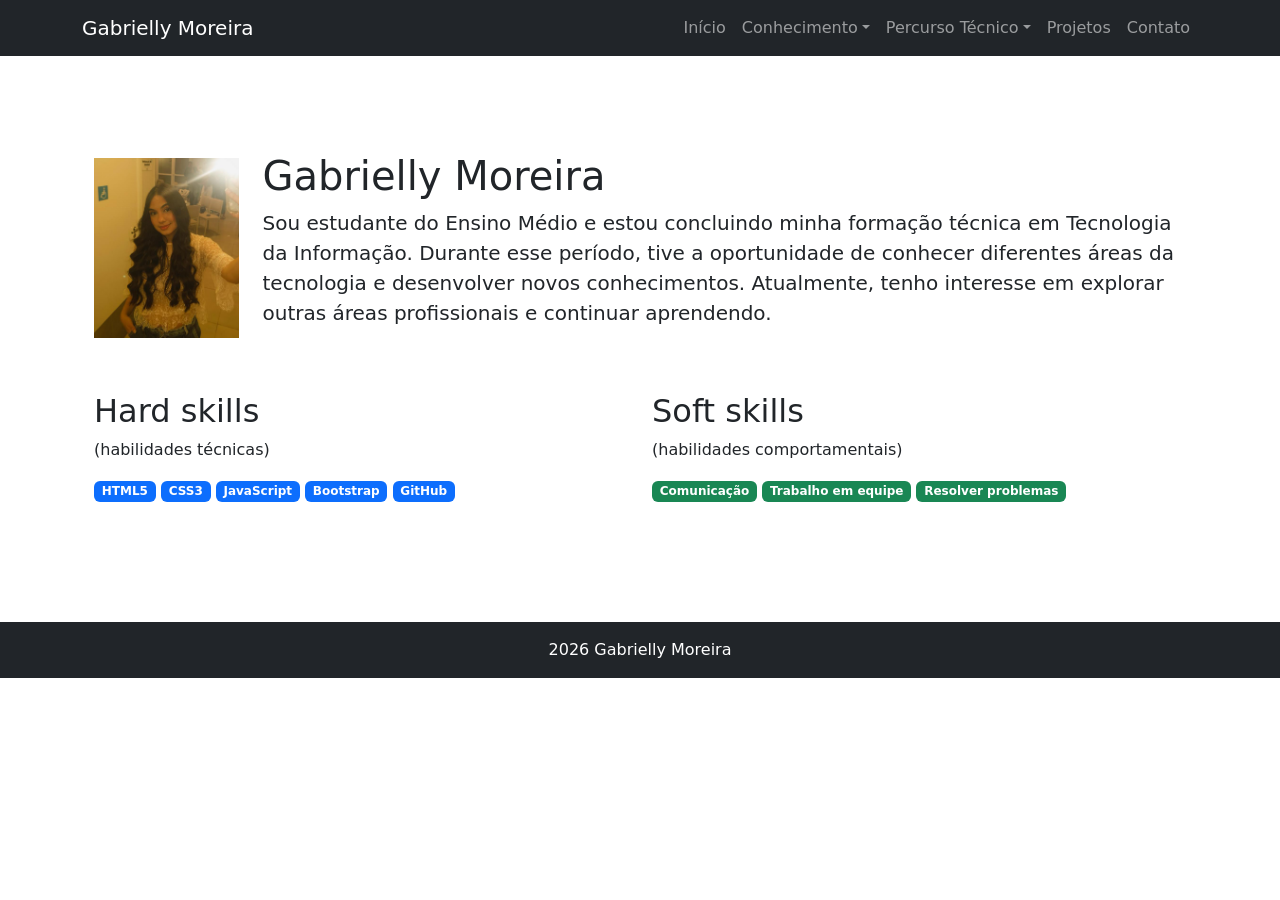
<file: index.html>
<!DOCTYPE html>
<html lang="pt-BR">
<head>
<meta charset="UTF-8">
<!-- Esta linha faz o site funcionar no celular. NÃO APAGUE -->
<meta name="viewport" content="width=device-width, initial-scale=1">
<title>Portfólio | Gabrielly Moreira</title>
<!-- Roupa pronta do Bootstrap -->
<link href="https://cdn.jsdelivr.net/npm/bootstrap@5.3.3/dist/css/bootstrap.min.css" rel="stylesheet">
<!-- Sua roupa (vem depois para poder mudar o Bootstrap) -->
<link href="assets/css/style.css" rel="stylesheet">
</head>
<body>
 
  <!-- ===== MENU ===== -->
<nav class="navbar navbar-expand-lg navbar-dark bg-dark sticky-top">
<div class="container">
<a class="navbar-brand" href="index.html">Gabrielly Moreira</a>
<!-- Botão "hambúrguer" que aparece no celular -->
<button class="navbar-toggler" type="button" data-bs-toggle="collapse" data-bs-target="#menu">
<span class="navbar-toggler-icon"></span>
</button>
<div class="collapse navbar-collapse" id="menu">
<ul class="navbar-nav ms-auto">
<li class="nav-item"><a class="nav-link" href="index.html">Início</a></li>
 
          <li class="nav-item dropdown">
<a class="nav-link dropdown-toggle" href="#" data-bs-toggle="dropdown">Conhecimento</a>
<ul class="dropdown-menu">
<li><a class="dropdown-item" href="conhecimento.html#humanas">Ciências Humanas</a></li>
<li><a class="dropdown-item" href="conhecimento.html#natureza">Ciências da Natureza</a></li>
<li><a class="dropdown-item" href="conhecimento.html#matematica">Matemática</a></li>
<li><a class="dropdown-item" href="conhecimento.html#linguagens">Linguagens</a></li>
</ul>
</li>
 
          <li class="nav-item dropdown">
<a class="nav-link dropdown-toggle" href="#" data-bs-toggle="dropdown">Percurso Técnico</a>
<ul class="dropdown-menu">
<li><a class="dropdown-item" href="percursotecnico.html#hardwareesoftware">Hardware e Software</a></li>
<li><a class="dropdown-item" href="percursotecnico.html#redes">Redes</a></li>
<li><a class="dropdown-item" href="percursotecnico.html#programação">Programação</a></li>
</ul>
</li>
 
          <li class="nav-item"><a class="nav-link" href="projetos.html">Projetos</a></li>
<li class="nav-item"><a class="nav-link" href="contato.html">Contato</a></li>
<!-- ATENÇÃO: NÃO coloque link para o admin aqui. Ele é secreto! -->
</ul>
</div>
</div>
</nav>
 
  <!-- ===== CONTEÚDO (é a única parte que muda em cada página) ===== -->
<main class="container py-5">
    <main class="container py-5">
        <div class="hero">
       <img src="foto-gaby.jfif.jfif" width="180" height="180" alt="Foto de Gabrielly">
 
        <div>
        <h1>Gabrielly Moreira</h1>
        <p class="lead">Sou estudante do Ensino Médio e estou concluindo minha formação técnica em Tecnologia da Informação. Durante esse período, tive a oportunidade de conhecer diferentes áreas da tecnologia e desenvolver novos conhecimentos. Atualmente, tenho interesse em explorar outras áreas profissionais e continuar aprendendo.</p>
        </div>
        </div>
         
          <div class="row mt-5">
        <div class="col-12 col-md-6 mb-4">
        <h2>Hard skills</h2>
        <p>(habilidades técnicas)</p>
        <span class="badge bg-primary">HTML5</span>
        <span class="badge bg-primary">CSS3</span>
        <span class="badge bg-primary">JavaScript</span>
        <span class="badge bg-primary">Bootstrap</span>
        <span class="badge bg-primary">GitHub</span>
        </div>
        <div class="col-12 col-md-6 mb-4">
        <h2>Soft skills</h2>
        <p>(habilidades comportamentais)</p>
        <span class="badge bg-success">Comunicação</span>
        <span class="badge bg-success">Trabalho em equipe</span>
        <span class="badge bg-success">Resolver problemas</span>
        </div>
        </div>
        </main>
 
  </main>
 
  <!-- ===== RODAPÉ ===== -->
<footer class="bg-dark text-white text-center py-3">
<span id="acesso-admin"></span> 2026 Gabrielly Moreira
</footer>
 
  <!-- Cérebro do Bootstrap (faz o menu abrir no celular) -->
<script src="https://cdn.jsdelivr.net/npm/bootstrap@5.3.3/dist/js/bootstrap.bundle.min.js"></script>
<!-- Seu cérebro: a gaveta de mensagens -->
<script src="assets/js/storage.js"></script>
</body>
</html>
</file>
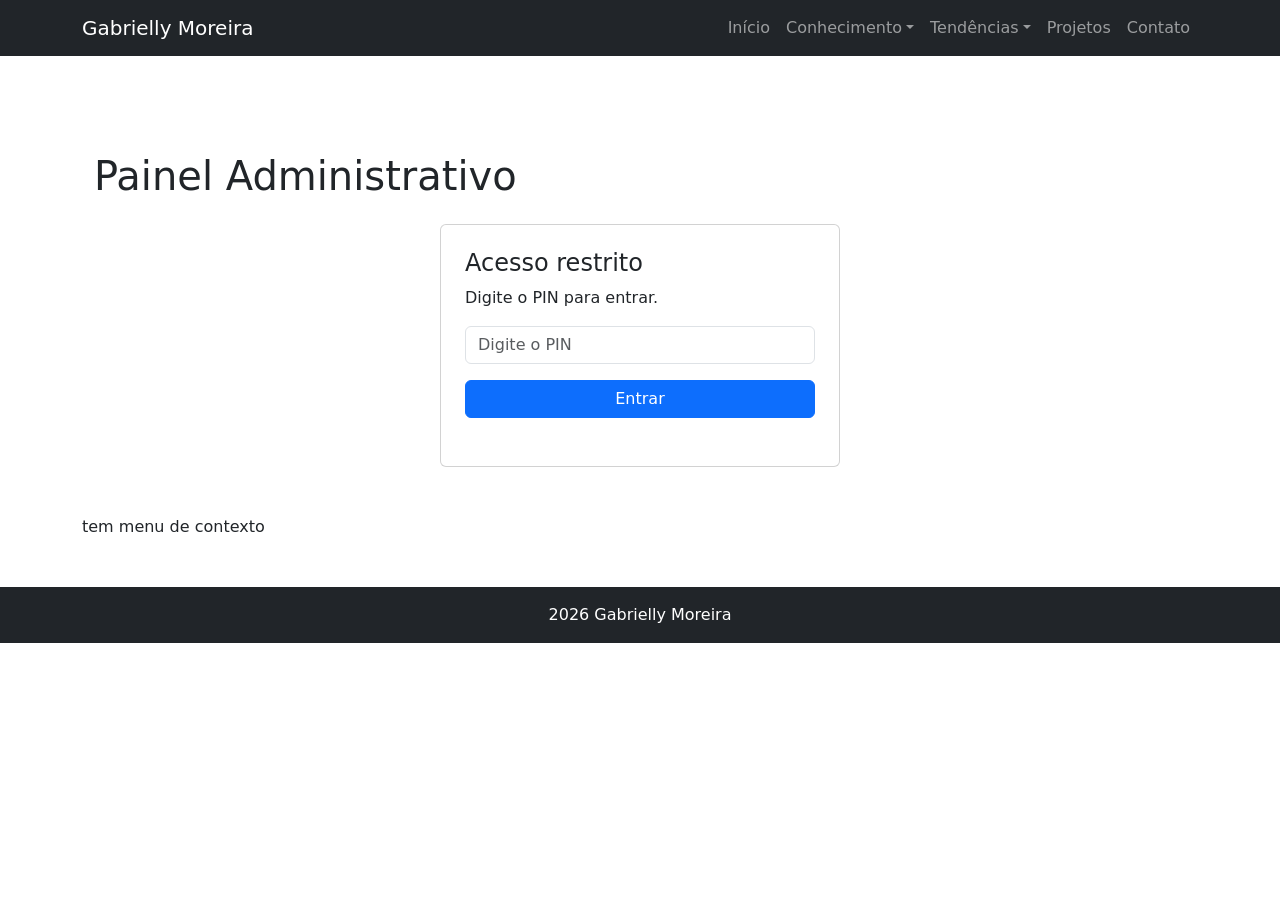
<file: admin.html>
<!DOCTYPE html>
<html lang="pt-BR">
<head>
<meta charset="UTF-8">
<!-- Esta linha faz o site funcionar no celular. NÃO APAGUE -->
<meta name="viewport" content="width=device-width, initial-scale=1">
<meta name="robots" content="noindex, nofollow">
<title>Portfólio | Gabrielly Moreira</title>
<!-- Roupa pronta do Bootstrap -->
<link href="https://cdn.jsdelivr.net/npm/bootstrap@5.3.3/dist/css/bootstrap.min.css" rel="stylesheet">
<!-- Sua roupa (vem depois para poder mudar o Bootstrap) -->
<link href="assets/css/style.css" rel="stylesheet">
</head>
<body>
 
  <!-- ===== MENU ===== -->
<nav class="navbar navbar-expand-lg navbar-dark bg-dark sticky-top">
<div class="container">
<a class="navbar-brand" href="index.html">Gabrielly Moreira</a>
<!-- Botão "hambúrguer" que aparece no celular -->
<button class="navbar-toggler" type="button" data-bs-toggle="collapse" data-bs-target="#menu">
<span class="navbar-toggler-icon"></span>
</button>
<div class="collapse navbar-collapse" id="menu">
<ul class="navbar-nav ms-auto">
<li class="nav-item"><a class="nav-link" href="index.html">Início</a></li>
 
          <li class="nav-item dropdown">
<a class="nav-link dropdown-toggle" href="#" data-bs-toggle="dropdown">Conhecimento</a>
<ul class="dropdown-menu">
<li><a class="dropdown-item" href="conhecimento.html#humanas">Ciências Humanas</a></li>
<li><a class="dropdown-item" href="conhecimento.html#natureza">Ciências da Natureza</a></li>
<li><a class="dropdown-item" href="conhecimento.html#matematica">Matemática</a></li>
<li><a class="dropdown-item" href="conhecimento.html#linguagens">Linguagens</a></li>
<li><a class="dropdown-item" href="conhecimento.html#areatecnica">Informatica</a></li>
</ul>
</li>
 
          <li class="nav-item dropdown">
<a class="nav-link dropdown-toggle" href="#" data-bs-toggle="dropdown">Tendências</a>
<ul class="dropdown-menu">
<li><a class="dropdown-item" href="percursotecnico.html#hardwareesoftware">Hardware e Software</a></li>
<li><a class="dropdown-item" href="percursotecnico.html#redes">Redes</a></li>
<li><a class="dropdown-item" href="percursotecnico.html#programação">Programação</a></li>
</ul>
</li>
 
          <li class="nav-item"><a class="nav-link" href="projetos.html">Projetos</a></li>
<li class="nav-item"><a class="nav-link" href="contato.html">Contato</a></li>
<!-- ATENÇÃO: NÃO coloque link para o admin aqui. Ele é secreto! -->
</ul>
</div>
</div>
</nav>
 
  <!-- ===== CONTEÚDO (é a única parte que muda em cada página) ===== -->
<main class="container py-5">
  <main class="container py-5">
<h1 class="mb-4">Painel Administrativo</h1>
<!-- Tela de acesso -->
<div id="login-admin" class="card p-4 mx-auto" style="max-width: 400px;">
<h4>Acesso restrito</h4>
<p>Digite o PIN para entrar.</p>
<input type="password" id="pin-admin" class="form-control mb-3" placeholder="Digite o PIN">
<button id="btn-entrar" class="btn btn-primary">Entrar</button>
<p id="erro-pin" class="text-danger mt-2"></p>
</div>
<!-- Painel de mensagens -->
<div id="painel-admin" style="display: none;">
<div class="d-flex justify-content-between align-items-center mb-3">
<h3>Mensagens recebidas</h3>
<button class="btn btn-success" id="btn-nova">+ Nova mensagem</button>
</div>
<div class="table-responsive">
<table class="table table-striped table-bordered">
<thead>
<tr>
<th>Nome</th>
<th>E-mail</th>
<th>Assunto</th>
<th>Mensagem</th>
<th>Ações</th>
</tr>
</thead>
<tbody id="lista-mensagens"></tbody>
</table>
</div>
</div>
</main>
<!-- Janela para criar e editar mensagens -->
<div class="modal fade" id="modalMensagem" tabindex="-1">
<div class="modal-dialog">
<div class="modal-content">
<div class="modal-header">
<h5 class="modal-title" id="titulo-modal">Nova mensagem</h5>
<button type="button" class="btn-close" data-bs-dismiss="modal"></button>
</div>
<div class="modal-body">
<input type="hidden" id="mensagem-id">
<label class="form-label">Nome</label>
<input type="text" id="campo-nome" class="form-control mb-2">
<label class="form-label">E-mail</label>
<input type="email" id="campo-email" class="form-control mb-2">
<label class="form-label">Assunto</label>
<input type="text" id="campo-assunto" class="form-control mb-2">
<label class="form-label">Mensagem</label>
<textarea id="campo-mensagem" class="form-control"></textarea>
</div>
<div class="modal-footer">
<button type="button" class="btn btn-secondary" data-bs-dismiss="modal">Cancelar</button>
<button type="button" class="btn btn-primary" id="btn-salvar">Salvar</button>
</div>
</div>
</div>
</div>
tem menu de contexto
 
  </main>
 
  <!-- ===== RODAPÉ ===== -->
<footer class="bg-dark text-white text-center py-3">
<span id="acesso-admin"></span> 2026 Gabrielly Moreira
</footer>
 
  <!-- Cérebro do Bootstrap (faz o menu abrir no celular) -->
<script src="https://cdn.jsdelivr.net/npm/bootstrap@5.3.3/dist/js/bootstrap.bundle.min.js"></script>
<!-- Seu cérebro: a gaveta de mensagens -->
<script src="assets/js/storage.js"></script>
<!-- Painel administrativo -->
<script src="assets/js/admin.js"></script>
 
</body>
</html>
</file>
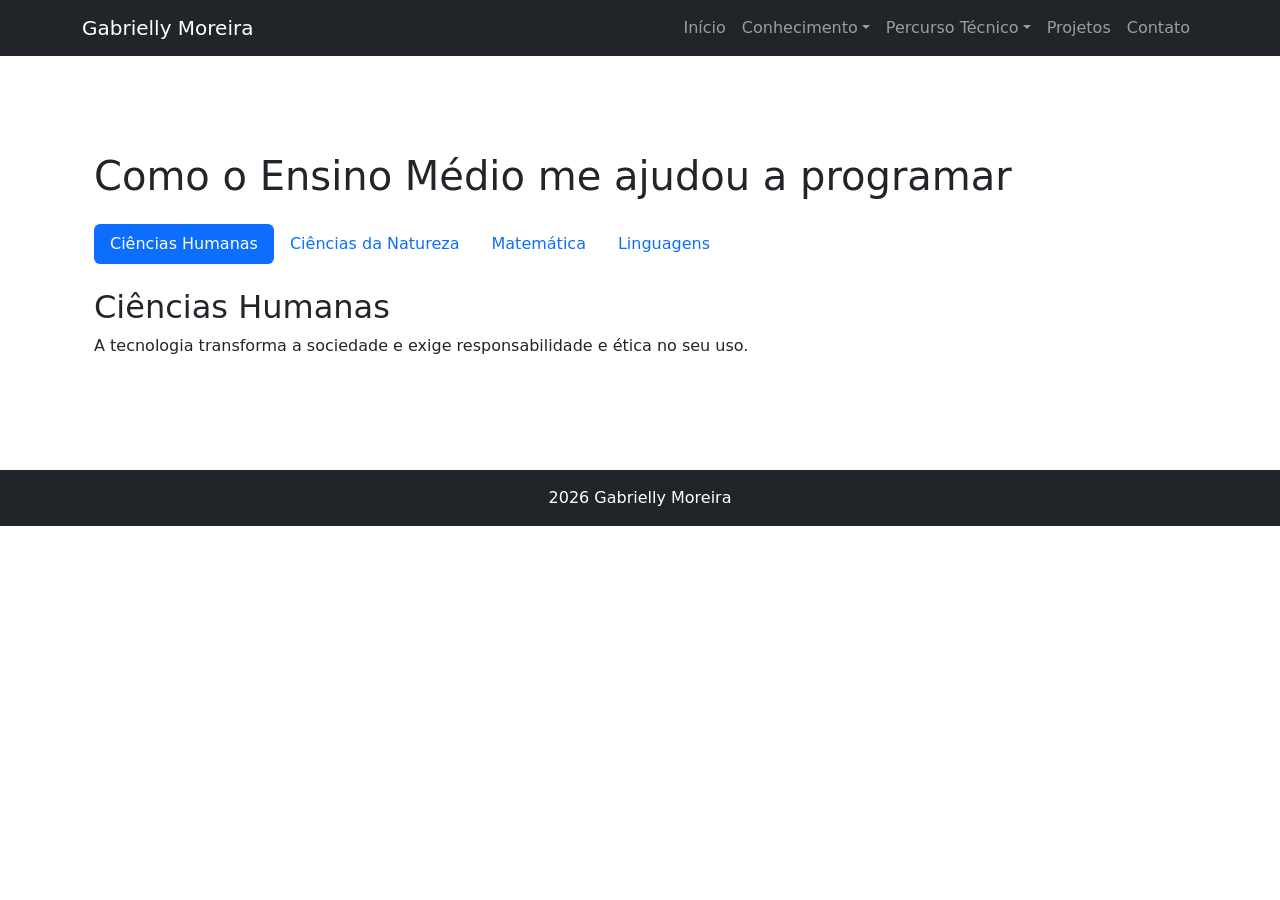
<file: conhecimento.html>
<!DOCTYPE html>
<html lang="pt-BR">
<head>
<meta charset="UTF-8">
<!-- Esta linha faz o site funcionar no celular. NÃO APAGUE -->
<meta name="viewport" content="width=device-width, initial-scale=1">
<title>Portfólio | Gabrielly Moreira</title>
<!-- Roupa pronta do Bootstrap -->
<link href="https://cdn.jsdelivr.net/npm/bootstrap@5.3.3/dist/css/bootstrap.min.css" rel="stylesheet">
<!-- Sua roupa (vem depois para poder mudar o Bootstrap) -->
<link href="assets/css/style.css" rel="stylesheet">
</head>
<body>
 
  <!-- ===== MENU ===== -->
<nav class="navbar navbar-expand-lg navbar-dark bg-dark sticky-top">
<div class="container">
<a class="navbar-brand" href="index.html">Gabrielly Moreira</a>
<!-- Botão "hambúrguer" que aparece no celular -->
<button class="navbar-toggler" type="button" data-bs-toggle="collapse" data-bs-target="#menu">
<span class="navbar-toggler-icon"></span>
</button>
<div class="collapse navbar-collapse" id="menu">
<ul class="navbar-nav ms-auto">
<li class="nav-item"><a class="nav-link" href="index.html">Início</a></li>
 
          <li class="nav-item dropdown">
<a class="nav-link dropdown-toggle" href="#" data-bs-toggle="dropdown">Conhecimento</a>
<ul class="dropdown-menu">
<li><a class="dropdown-item" href="conhecimento.html#humanas">Ciências Humanas</a></li>
<li><a class="dropdown-item" href="conhecimento.html#natureza">Ciências da Natureza</a></li>
<li><a class="dropdown-item" href="conhecimento.html#matematica">Matemática</a></li>
<li><a class="dropdown-item" href="conhecimento.html#linguagens">Linguagens</a></li>
</ul>
</li>
 
          <li class="nav-item dropdown">
<a class="nav-link dropdown-toggle" href="#" data-bs-toggle="dropdown">Percurso Técnico</a>
<ul class="dropdown-menu">
<li><a class="dropdown-item" href="percursotecnico.html#hardwareesoftware">Hardware e Software</a></li>
<li><a class="dropdown-item" href="percursotecnico.html#redes">Redes</a></li>
<li><a class="dropdown-item" href="percursotecnico.html#programação">Programação</a></li>
</ul>
</li>
 
          <li class="nav-item"><a class="nav-link" href="projetos.html">Projetos</a></li>
<li class="nav-item"><a class="nav-link" href="contato.html">Contato</a></li>
<!-- ATENÇÃO: NÃO coloque link para o admin aqui. Ele é secreto! -->
</ul>
</div>
</div>
</nav>
 
  <!-- ===== CONTEÚDO (é a única parte que muda em cada página) ===== -->
<main class="container py-5">
    <main class="container py-5">
        <h1 class="mb-4">Como o Ensino Médio me ajudou a programar</h1>
         
          <!-- ===== OS BOTÕES DAS ABAS ===== -->
        <!-- flex-column = no celular os botões ficam um embaixo do outro -->
        <!-- flex-md-row = no tablet/computador ficam lado a lado -->
        <ul class="nav nav-pills flex-column flex-md-row mb-4" role="tablist">
        <li class="nav-item" role="presentation">
        <button class="nav-link active" data-bs-toggle="pill" data-bs-target="#humanas" type="button" role="tab">Ciências Humanas</button>
        </li>
        <li class="nav-item" role="presentation">
        <button class="nav-link" data-bs-toggle="pill" data-bs-target="#natureza" type="button" role="tab">Ciências da Natureza</button>
        </li>
        <li class="nav-item" role="presentation">
        <button class="nav-link" data-bs-toggle="pill" data-bs-target="#matematica" type="button" role="tab">Matemática</button>
        </li>
        <li class="nav-item" role="presentation">
        <button class="nav-link" data-bs-toggle="pill" data-bs-target="#linguagens" type="button" role="tab">Linguagens</button>
        </li>
        </ul>
         
          <!-- ===== O CONTEÚDO DE CADA ABA ===== -->
        <div class="tab-content">
         
            <!-- "show active" = esta é a aba que aparece primeiro -->
        <section class="tab-pane fade show active" id="humanas" role="tabpanel">
        <h2>Ciências Humanas</h2>
        <p>A tecnologia transforma a sociedade e exige responsabilidade e ética no seu uso.</p>
        </section>
         
            <section class="tab-pane fade" id="natureza" role="tabpanel">
        <h2>Ciências da Natureza</h2>
        <p>Testar, observar e corrigir erros são atitudes presentes tanto na ciência quanto na programação.</p>
        </section>
         
            <section class="tab-pane fade" id="matematica" role="tabpanel">
        <h2>Matemática</h2>
        <p>A lógica, os cálculos e as condições matemáticas são essenciais para criar códigos.</p>
        </section>
         
            <section class="tab-pane fade" id="linguagens" role="tabpanel">
        <h2>Linguagens</h2>
        <p>A programação também utiliza regras de escrita e comunicação para transmitir instruções corretamente.</p>
        </section>
         
          </div>
        </main>
         
 
  </main>
 
  <!-- ===== RODAPÉ ===== -->
<footer class="bg-dark text-white text-center py-3">
<span id="acesso-admin"></span> 2026 Gabrielly Moreira
</footer>
 
  <!-- Cérebro do Bootstrap (faz o menu abrir no celular) -->
<script src="https://cdn.jsdelivr.net/npm/bootstrap@5.3.3/dist/js/bootstrap.bundle.min.js"></script>
<!-- Seu cérebro: a gaveta de mensagens -->
<script src="assets/js/storage.js"></script>
</body>
</html>
</file>
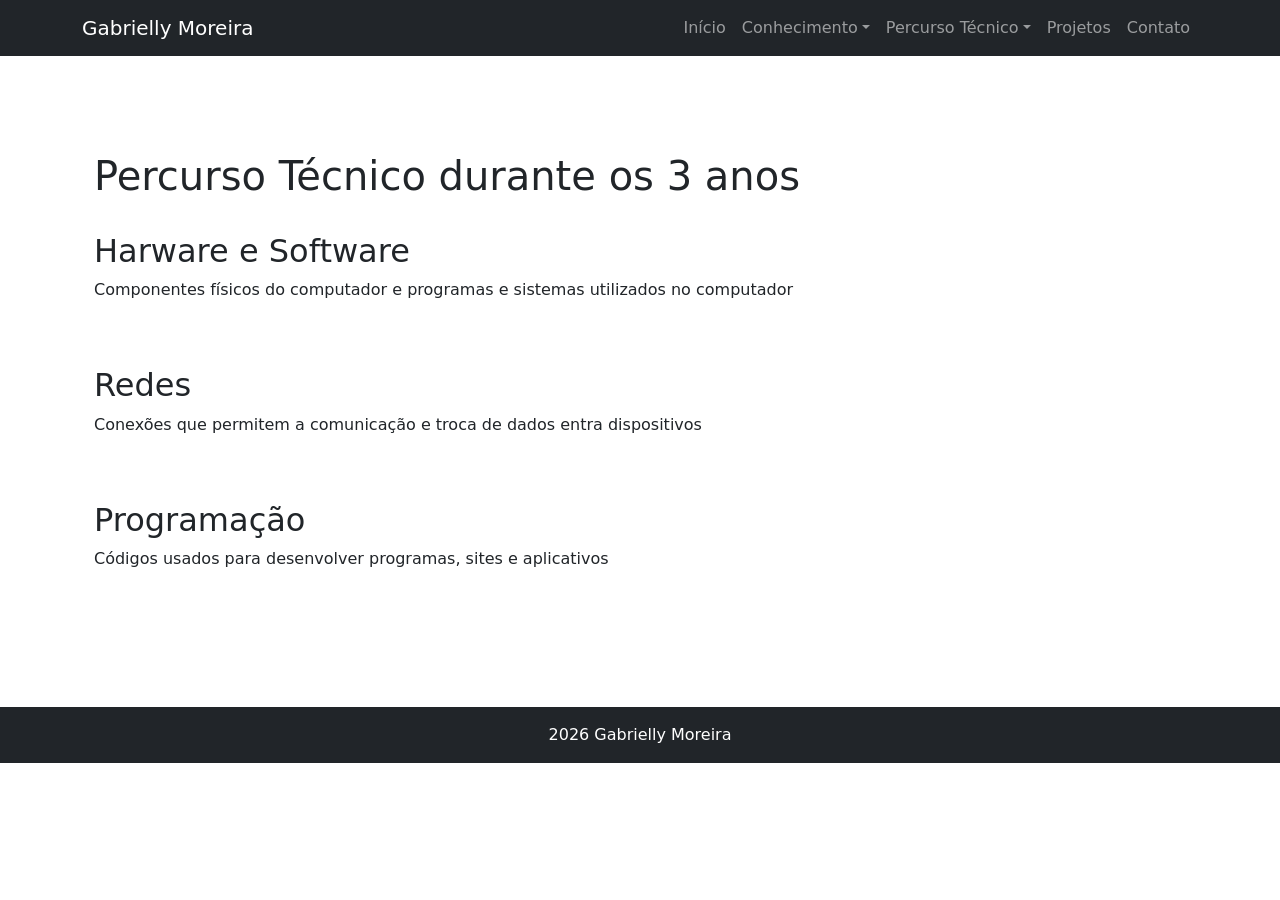
<file: percursotecnico.html>
<!DOCTYPE html>
<html lang="pt-BR">
<head>
<meta charset="UTF-8">
<!-- Esta linha faz o site funcionar no celular. NÃO APAGUE -->
<meta name="viewport" content="width=device-width, initial-scale=1">
<title>Portfólio | Gabrielly Moreira</title>
<!-- Roupa pronta do Bootstrap -->
<link href="https://cdn.jsdelivr.net/npm/bootstrap@5.3.3/dist/css/bootstrap.min.css" rel="stylesheet">
<!-- Sua roupa (vem depois para poder mudar o Bootstrap) -->
<link href="assets/css/style.css" rel="stylesheet">
</head>
<body>
 
  <!-- ===== MENU ===== -->
<nav class="navbar navbar-expand-lg navbar-dark bg-dark sticky-top">
<div class="container">
<a class="navbar-brand" href="index.html">Gabrielly Moreira</a>
<!-- Botão "hambúrguer" que aparece no celular -->
<button class="navbar-toggler" type="button" data-bs-toggle="collapse" data-bs-target="#menu">
<span class="navbar-toggler-icon"></span>
</button>
<div class="collapse navbar-collapse" id="menu">
<ul class="navbar-nav ms-auto">
<li class="nav-item"><a class="nav-link" href="index.html">Início</a></li>
 
          <li class="nav-item dropdown">
<a class="nav-link dropdown-toggle" href="#" data-bs-toggle="dropdown">Conhecimento</a>
<ul class="dropdown-menu">
<li><a class="dropdown-item" href="conhecimento.html#humanas">Ciências Humanas</a></li>
<li><a class="dropdown-item" href="conhecimento.html#natureza">Ciências da Natureza</a></li>
<li><a class="dropdown-item" href="conhecimento.html#matematica">Matemática</a></li>
<li><a class="dropdown-item" href="conhecimento.html#linguagens">Linguagens</a></li>
</ul>
</li>
 
          <li class="nav-item dropdown">
<a class="nav-link dropdown-toggle" href="#" data-bs-toggle="dropdown">Percurso Técnico</a>
<ul class="dropdown-menu">
<li><a class="dropdown-item" href="percursotecnico.html#hardwareesoftware">Hardware e Software</a></li>
<li><a class="dropdown-item" href="percursotecnico.html#redes">Redes</a></li>
<li><a class="dropdown-item" href="percursotecnico.html#programação">Programação</a></li>
</ul>
</li>
 
          <li class="nav-item"><a class="nav-link" href="projetos.html">Projetos</a></li>
<li class="nav-item"><a class="nav-link" href="contato.html">Contato</a></li>
<!-- ATENÇÃO: NÃO coloque link para o admin aqui. Ele é secreto! -->
</ul>
</div>
</div>
</nav>
 
  <!-- ===== CONTEÚDO (é a única parte que muda em cada página) ===== -->
<main class="container py-5">
        <main class="container py-5">
        <h1>Percurso Técnico durante os 3 anos </h1>
         
          <section id="hardware e software" class="py-4">
        <h2>Harware e Software</h2>
        <p>Componentes físicos do computador e programas e sistemas utilizados no computador</p>
        </section>
         
          <section id="redes" class="py-4">
        <h2>Redes</h2>
        <p>Conexões que permitem a comunicação e troca de dados entra dispositivos</p>
        </section>
         
          <section id="programação" class="py-4">
        <h2>Programação</h2>
        <p>Códigos usados para desenvolver programas, sites e aplicativos</p>
        </section>
         
          
        </main>
         
 
  </main>
 
  <!-- ===== RODAPÉ ===== -->
<footer class="bg-dark text-white text-center py-3">
<span id="acesso-admin"></span> 2026 Gabrielly Moreira
</footer>
 
  <!-- Cérebro do Bootstrap (faz o menu abrir no celular) -->
<script src="https://cdn.jsdelivr.net/npm/bootstrap@5.3.3/dist/js/bootstrap.bundle.min.js"></script>
<!-- Seu cérebro: a gaveta de mensagens -->
<script src="assets/js/storage.js"></script>
</body>
</html>
</file>
<file: assets/css/style.css>
/* Faz o menu rolar suavemente até a seção ("navegação fluida") */
html { scroll-behavior: smooth; }
/* Impede que o menu fixo tampe o título da seção */
section { scroll-margin-top: 70px; }

/* ===== CELULAR (é a base, vem primeiro) ===== */
.hero {
  display: flex;            /* Flexbox: a atividade pede isso */
  flex-direction: column;   /* um embaixo do outro */
  align-items: center;
  gap: 1.5rem;
  text-align: center;
}
.foto {
  width: 180px;
  height: 180px;
  object-fit: cover;        /* a foto não fica esticada */
}

/* ===== TABLET E COMPUTADOR (768px ou mais) ===== */
@media (min-width: 768px) {
  .hero {
    flex-direction: row;    /* agora lado a lado */
    text-align: left;
  }
}
</file>
